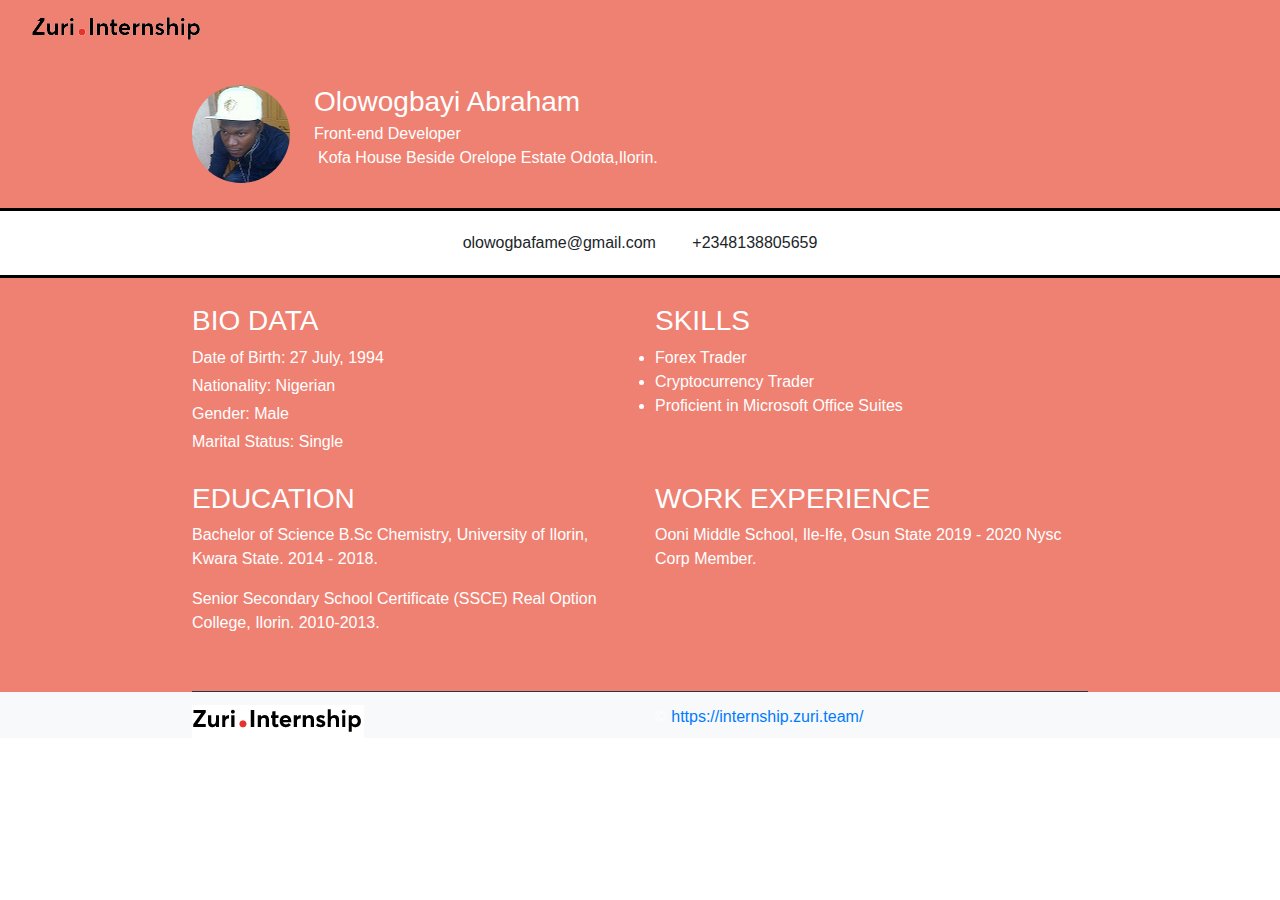
<file: RESUME/index.html>
<!DOCTYPE html>
<html lang="en">
<head>
    <meta charset="UTF-8">
    <meta name="viewport" content="width=device-width, initial-scale=1.0">
    <meta http-equiv="X-UA-Compatible" content="ie=edge">
    <title>Document</title>
    <link rel="stylesheet" href="css/bootstrap.min.css">
    <link rel="stylesheet" href="css/style.css">
    <link rel="stylesheet" href="https://pro.fontawesome.com/releases/v5.10.0/css/all.css" integrity="sha384-AYmEC3Yw5cVb3ZcuHtOA93w35dYTsvhLPVnYs9eStHfGJvOvKxVfELGroGkvsg+p" crossorigin="anonymous"/>
    <script src="js/jquery-3.5.1.slim.min.js"></script>
    <script src="js/bootstrap.min.js"></script>
</head>
<body>
    <div class="container-fluid" id="nav">
        <nav class="navbar">
            <a class="navbar-brand" href="https://internship.zuri.team/"><img src="img/logo.png" alt=""></a>

        </nav>
    </div>
    <div class="container-fluid d-flex" id="first">
        <div class="img">
            <img src="img/circle-cropped.png" alt="">
        </div>
        <div class="name ml-4">
            <h3 class="mb-0">Olowogbayi Abraham</h3>
            <p class="mb-0 mt-1">Front-end Developer</p>
            <span><i class="fas fa-map-marker-alt pr-1"></i>Kofa House Beside Orelope Estate Odota,Ilorin.</span>
        </div>
    </div>
    <div class="container-fluid" id="second">
        <center>
            <span class="mr-4"><i class="fas fa-envelope-open-text"></i> olowogbafame@gmail.com</span>
            <span><i class="fas fa-phone pr-2"></i>+2348138805659</span>
        </center>
    </div>
    <div class="container-fluid" id="third">
        <div class="row">
            <div class="col-md-6 mb-4">
                <h3>BIO DATA</h3>
                <p class="mb-1">Date of Birth:  27 July, 1994</p>
                <p class="mb-1">Nationality:  Nigerian</p>
                <p class="mb-1">Gender:  Male</p>
                <p class="mb-1">Marital Status: Single</p>
            </div>
            <div class="col-md-6 mb-4">
                <h3>SKILLS</h3>
                
                    <li>Forex Trader</li>
                    <li>Cryptocurrency Trader</li>
                    <li>Proficient in Microsoft Office Suites</li>
                
            </div>
            <div class="col-md-6 mb-4">
                <h3>EDUCATION</h3>
                <p>Bachelor of Science B.Sc Chemistry, University of Ilorin, Kwara State. 2014 - 2018.</p>
                <p>Senior Secondary School Certificate (SSCE)  Real Option College, Ilorin. 2010-2013.</p>
            </div>
            <div class="col-md-6">
                <h3>WORK EXPERIENCE </h3>
                <p>Ooni Middle School, Ile-Ife, Osun State 2019 - 2020 Nysc Corp Member.</p>
            </div>
        </div>
        <hr class="bg-dark mb-0">
    </div>
    <div class="container-fluid bg-light" id="footer">
        <div class="row">
            <div class="col-md-6">
                <a href="https://internship.zuri.team/"><img src="img/Screenshot 2021-08-17 200410.png" alt=""></a>
            </div>
            <div class="col-md-6">
                &copy; <a href="https://internship.zuri.team/">https://internship.zuri.team/</a>
            </div>
        </div>
    </div>
</body>
</html>
</file>
<file: RESUME/css/style.css>
#nav{
    background-color: #ef8172;
    color:#fff;
}
#first{
    background-color: #ef8172;
    padding: 2% 15% 2% 15%;
    color:#fff;
}
#second{
    border-top: 3px solid black;
    border-bottom: 3px solid black;
    padding: 20px 15px 20px 15px;
}
#third{
    padding: 2% 15% 0 15%;
    background-color: #ef8172;
    color:#fff;
}
#footer{
    padding: 1% 15% 0 15%;
    color:#fff;
}
/* MEDIAQUERY */
@media (max-width:600px){
    #first{
        padding: 2% 15% 2% 10%;
    }
    #third{
        padding: 2% 15% 0 10%;
    }
}
</file>
